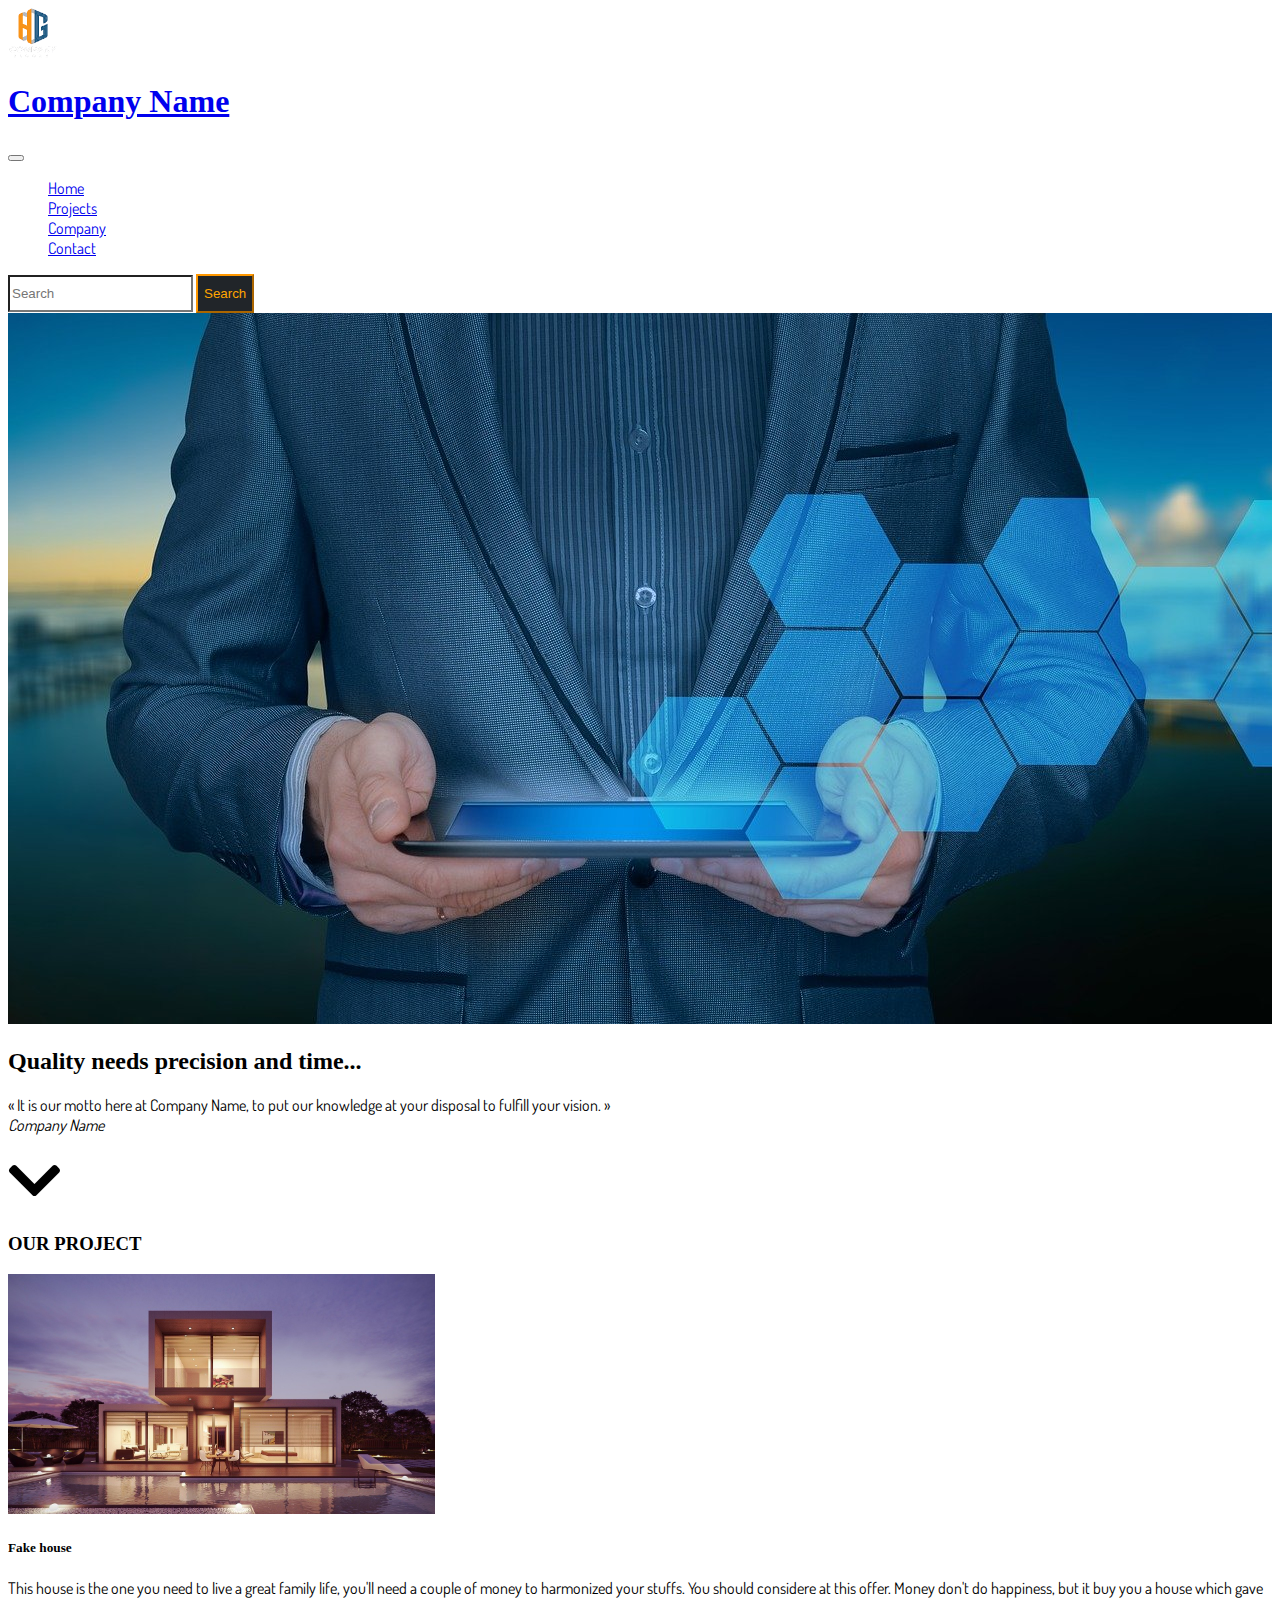
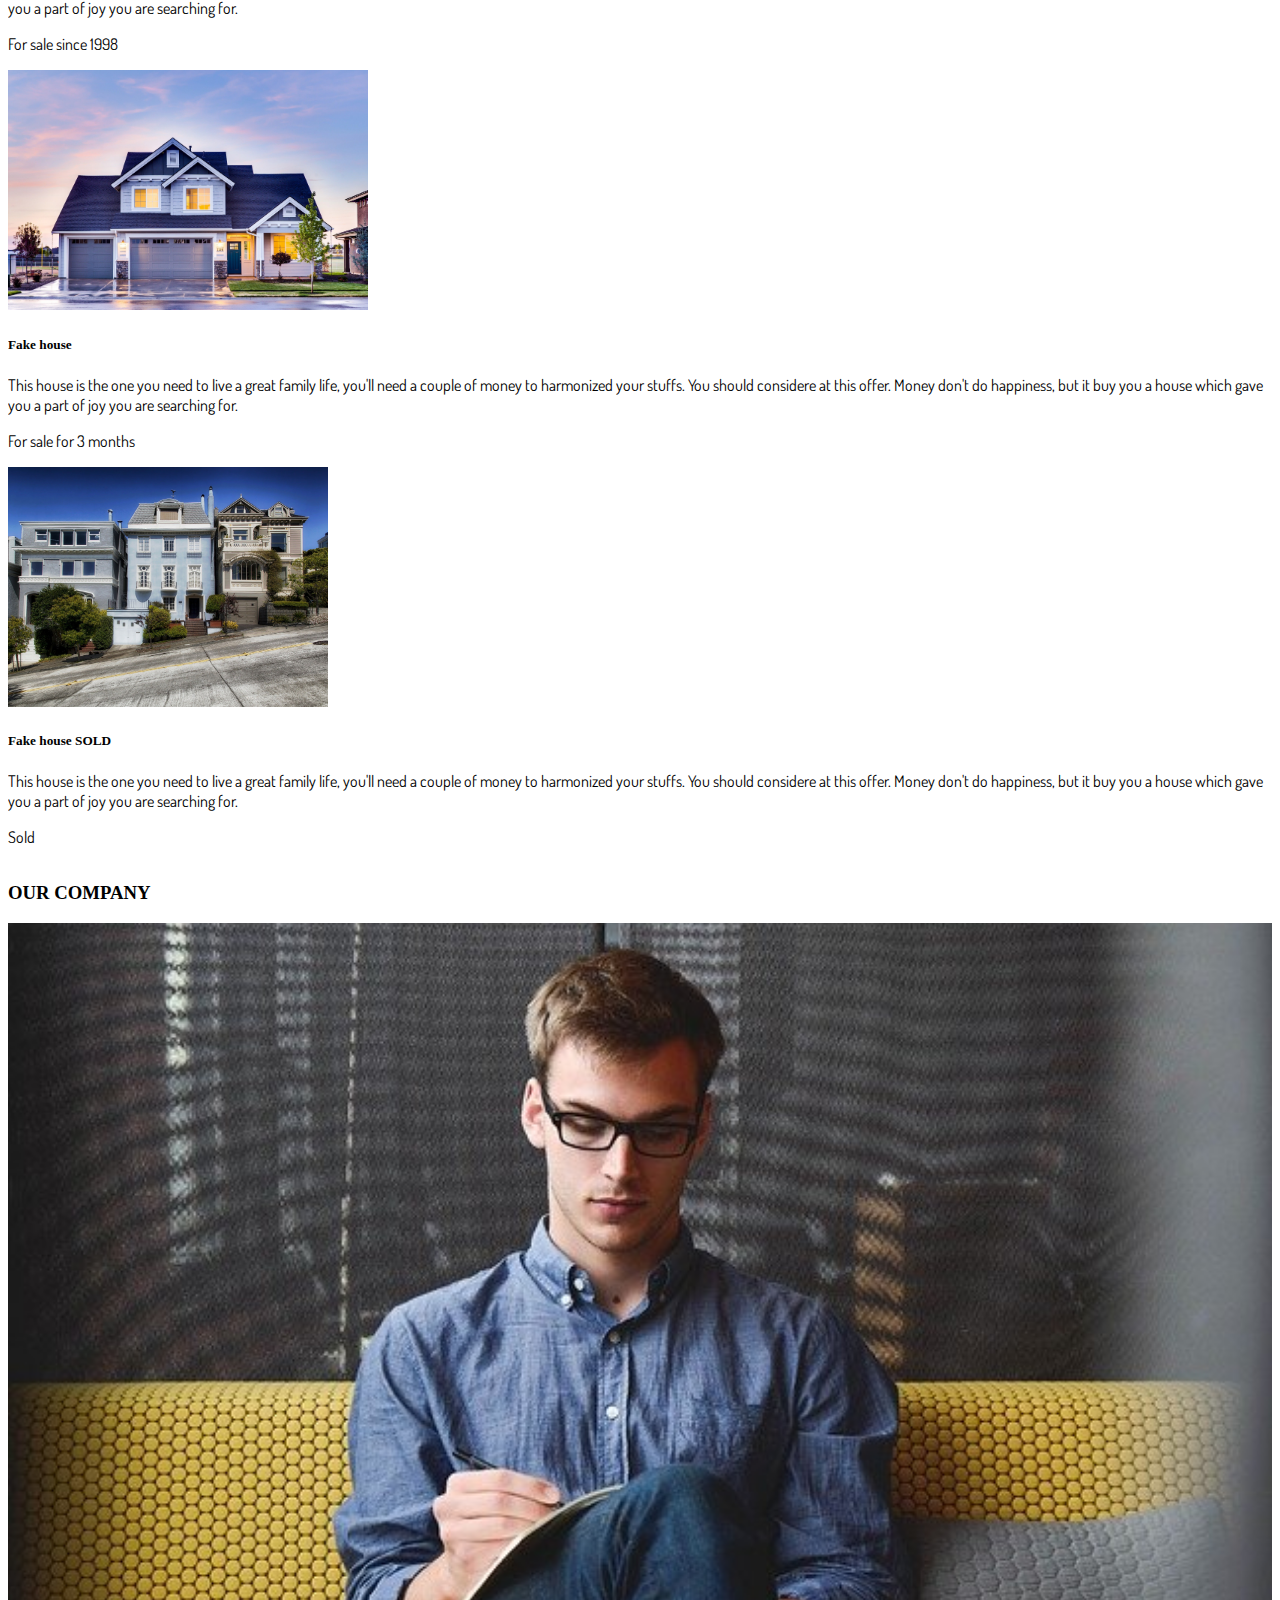
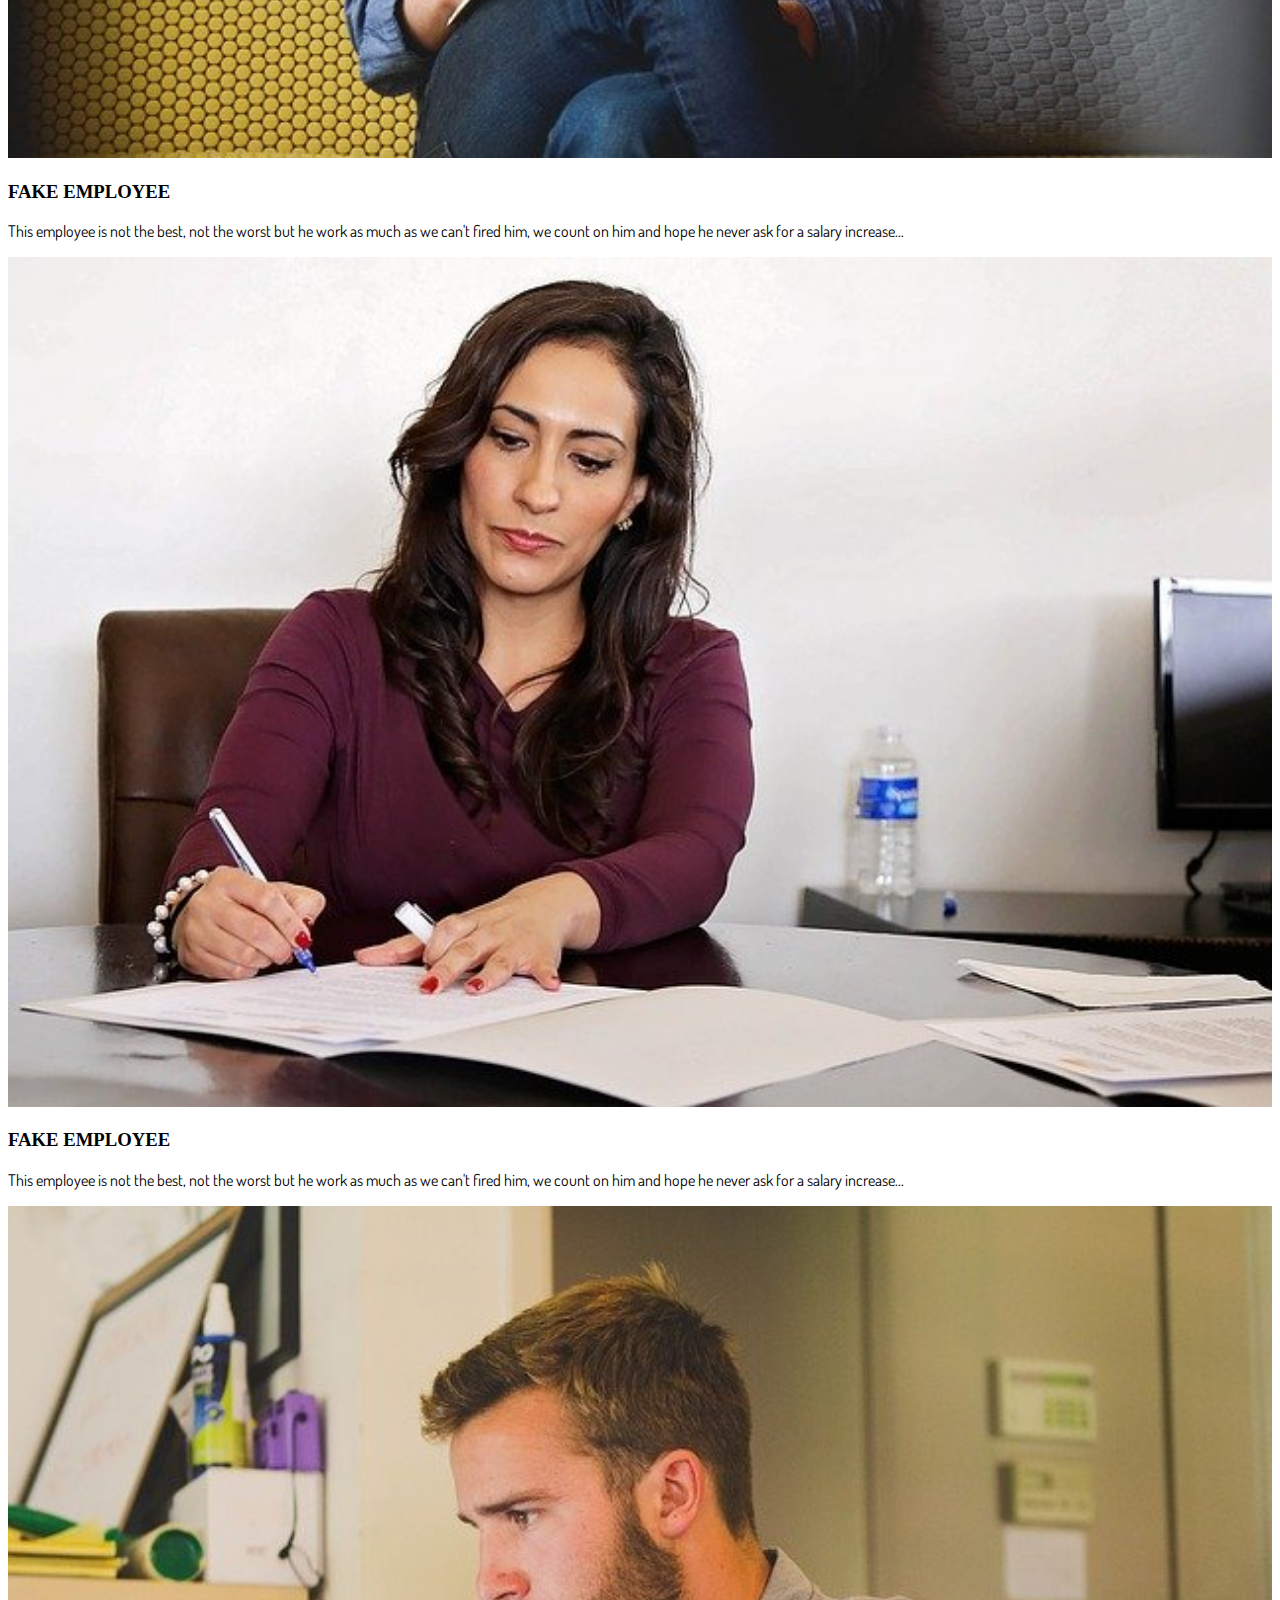
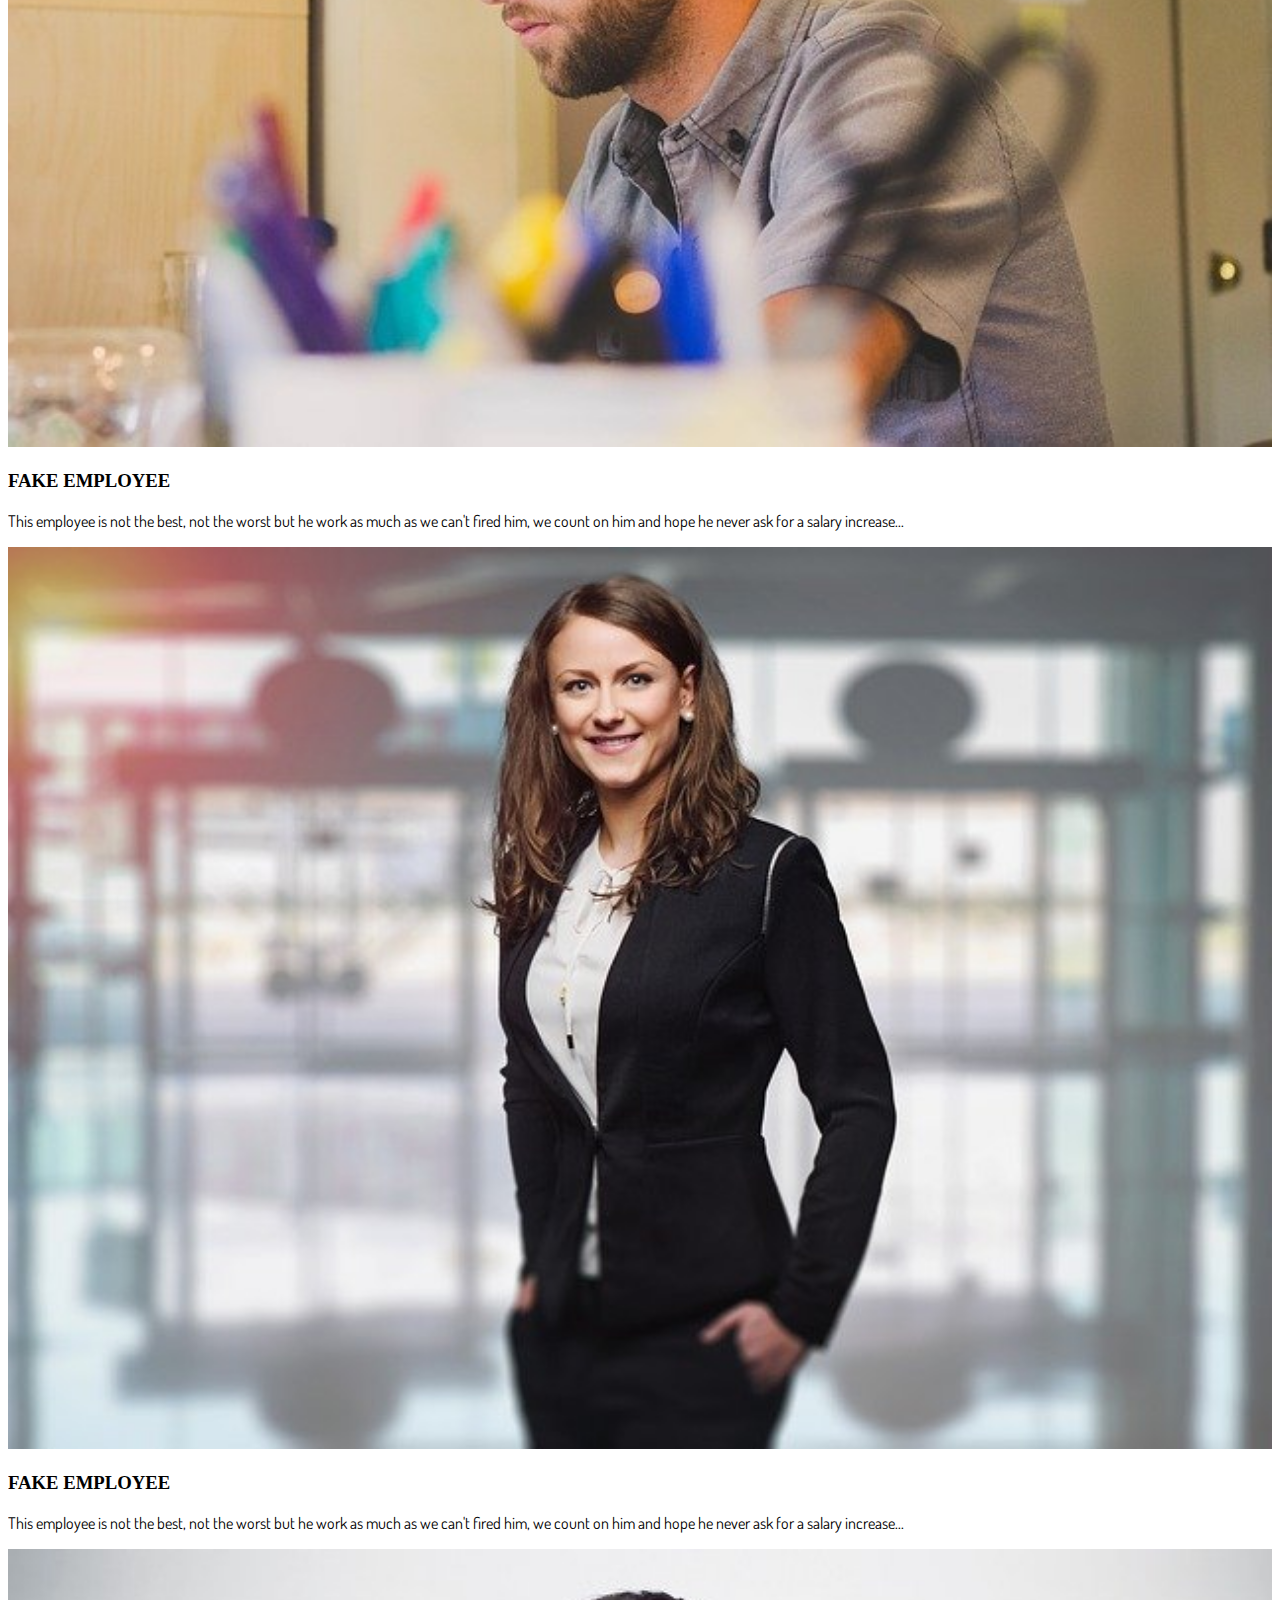
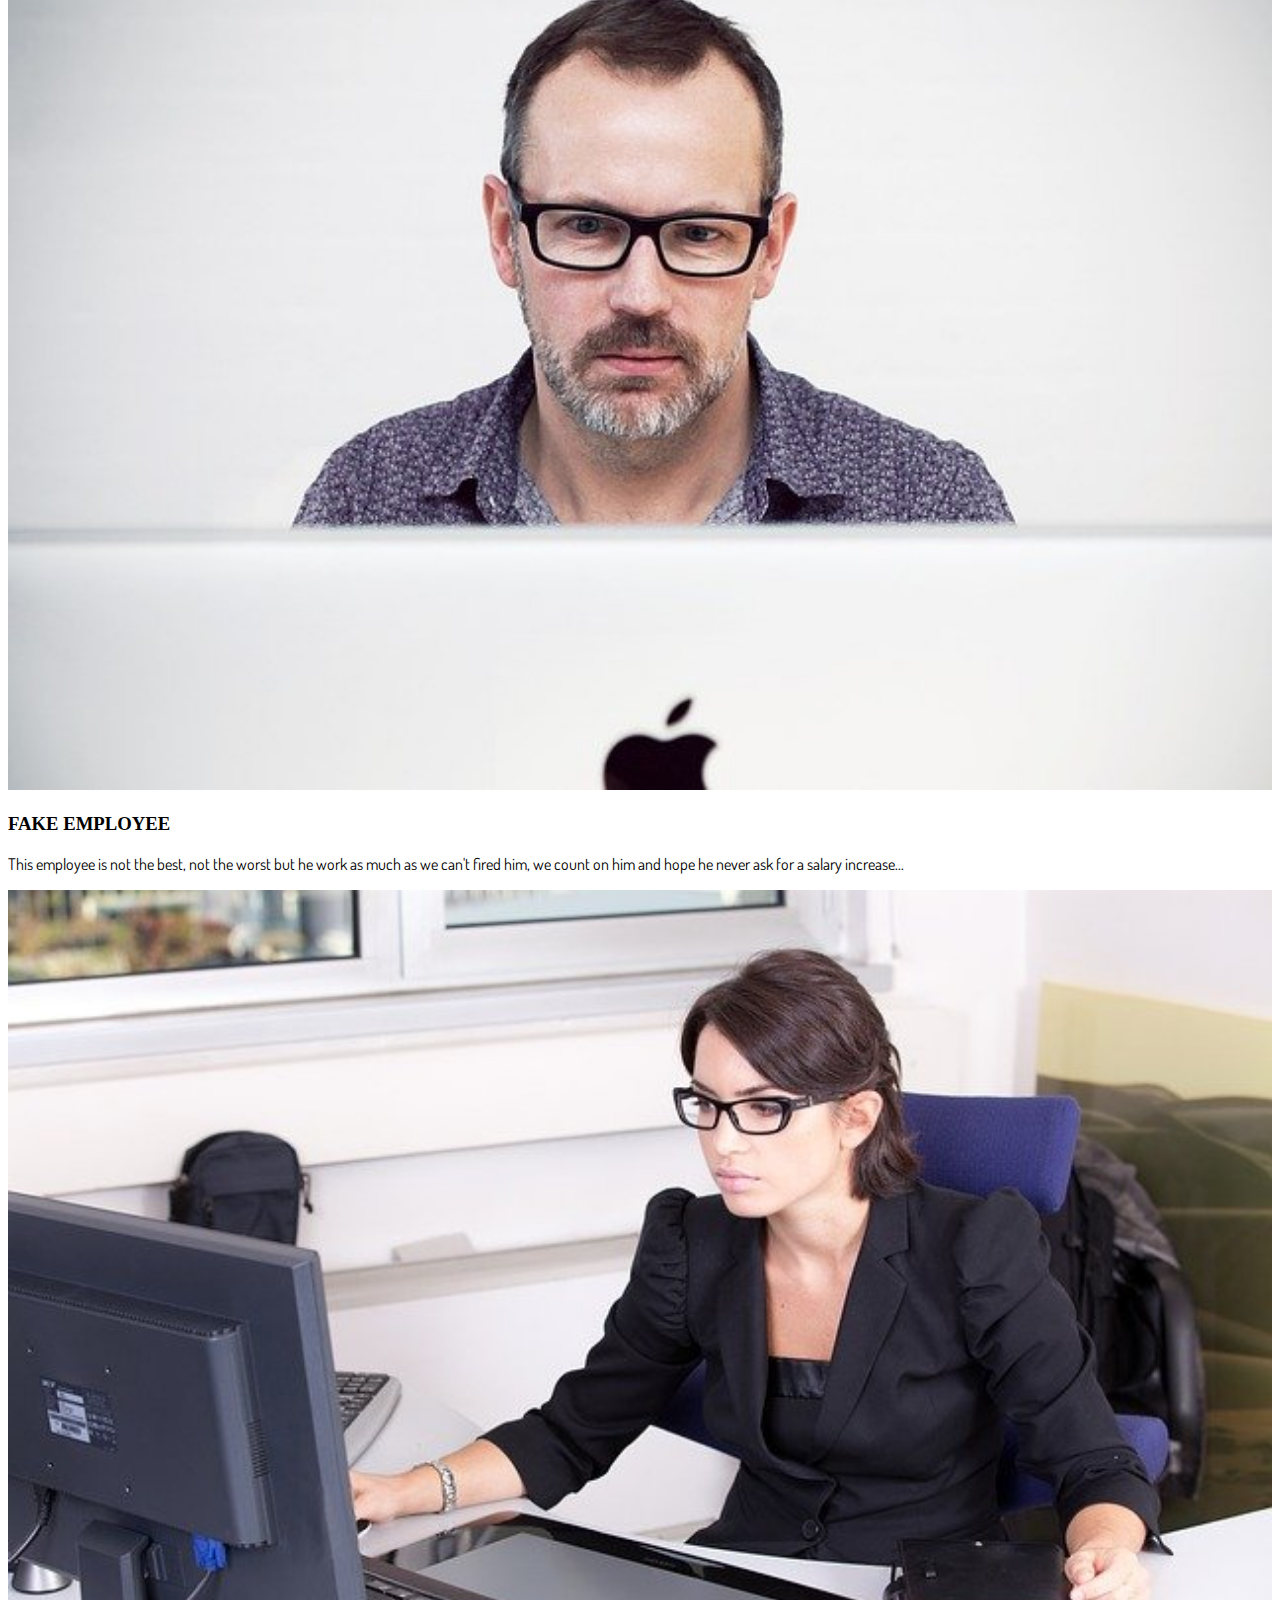
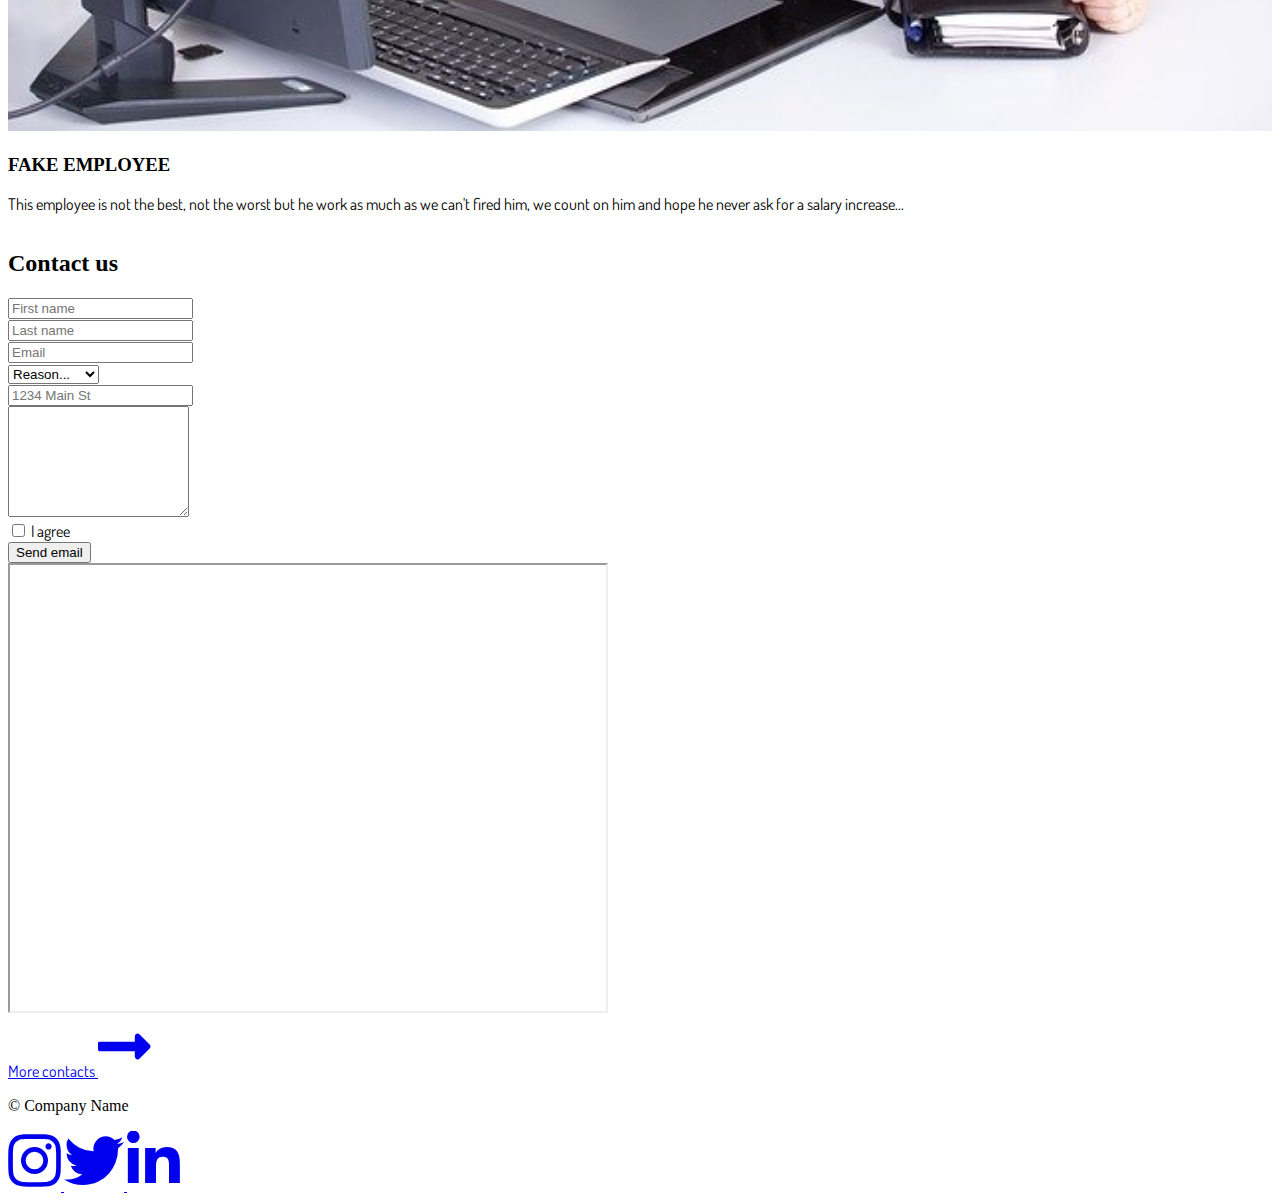
<file: correction.html>
<!DOCTYPE html>
<html lang="fr">
<head>
    <meta charset="UTF-8">
    <meta name="viewport" content="width=device-width, initial-scale=1.0">
    <title>Projet Bootstrap</title>
    <!-- Lien vers les icons -->
    <link rel="stylesheet" href="https://cdnjs.cloudflare.com/ajax/libs/font-awesome/5.15.1/css/all.min.css" />
    <!-- lien vers mon css -->
    <link rel="stylesheet" href="assets/css/style.css">
    <!-- lienS vers BOOTSTRAP -->
    <link href="https://cdn.jsdelivr.net/npm/bootstrap@5.3.6/dist/css/bootstrap.min.css" rel="stylesheet" integrity="sha384-4Q6Gf2aSP4eDXB8Miphtr37CMZZQ5oXLH2yaXMJ2w8e2ZtHTl7GptT4jmndRuHDT" crossorigin="anonymous">
    <script src="https://cdn.jsdelivr.net/npm/bootstrap@5.3.6/dist/js/bootstrap.bundle.min.js" integrity="sha384-j1CDi7MgGQ12Z7Qab0qlWQ/Qqz24Gc6BM0thvEMVjHnfYGF0rmFCozFSxQBxwHKO" crossorigin="anonymous"></script>
</head>
<body>
    <!-- ici je travaille -->
    <!-- Ici la nav : -->
    <nav class="navbar navbar-expand-lg bg-dark justify-content-between py-4" data-bs-theme="dark">

        <!-- ici j'ai le logo et le nom -->
        <a class="navbar-brand" href="/">
            <img src="assets/img/logo.png" width="50px" height="50px" class="align-top" alt="Logo de la company">
            <h1 class="d-inline text-light">Company Name</h1>
        </a>

        <!-- ici j'ai le button pour le format mobile -->
        <button class="navbar-toggler" type="button" data-bs-toggle="collapse" data-bs-target="#navbarNav" aria-controls="navbarNav" aria-expanded="false" aria-label="Toggle navigation">
            <span class="navbar-toggler-icon"></span>
        </button>

        <!-- ici j'ai le menu -->
        <div class="collapse navbar-collapse justify-content-center" id="navbarNav">
            <ul class="navbar-nav">
                <li class="nav-item active">
                    <a class="nav-link text-warning active border-bottom border-warning" href="#">Home</a>
                </li>
                <li class="nav-item">
                    <a class="nav-link text-warning" href="#projects">Projects</a>
                </li>
                <li class="nav-item">
                    <a class="nav-link text-warning" href="#company">Company</a>
                </li>
                <li class="nav-item">
                    <a class="nav-link text-warning" href="#contact">Contact</a>
                </li>
            </ul>
        </div>

        <!-- ici j'ai le menu recherche -->
        <form class="form-inline">
            <input class="myInput" type="search" placeholder="Search" aria-label="Search">
            <button class="myBtn" type="submit">Search</button>
        </form>
    </nav>

    <div class="card text-bg-dark rounded-0 border border-0">

        <!-- ici l'image -->
        <img src="assets/img/banner-buisnessman.jpg" class="card-img rounded-0" alt="Photo d'un businessman">

        <!-- ici j'ai le texte -->
        <div class="card-img-overlay d-flex justify-content-center align-items-center">
            <div class="text-light font-weight-bold">
                <h2 class="text-center">
                    Quality needs precision and time...
                </h2>
                <p>
                    <q class="text-center">
                        It is our motto here at Company Name, to put our knowledge at your disposal to fulfill your vision.
                    </q>
                    </br>
                    <cite class="text-warning blockquote-footer mt-5 text-end">Company Name</cite>
                </p>                
            </div>
        </div>
        
    </div>
    
    <div class="container-fluid d-flex align-items-center justify-content-center">
        <i class="fas fa-chevron-down"></i>
    </div>

    <div class="container-fluid">

        <div class="row text-center bg-dark text-warning py-4 mb-5">
            <h3>OUR PROJECT</h3>
        </div>

        <div class="row d-flex justify-content-around my-5" id="project">

            <div class="col-3">

                <div class="card text-white p-1 bg-dark m-2">
                    <img src="assets/img/architecture-1.jpg" class="card-img" alt="Image d'une maison.">

                    <div class="card-img-overlay">
                        <h5 class="card-title">Fake house</h5>

                        <p class="card-text font-weight-bold shadow-lg p-3 mb-5 rounded">This house is the one you need to live
                            a great family life, you'll need a couple of money to harmonized your stuffs. You should considere
                            at this offer. Money don't do happiness, but it buy you a house which gave you a part of joy you are
                            searching for.</p>
                        <p class="card-text">For sale since 1998</p>
                    </div>
                </div>

            </div>

            <div class="col-3">

                <div class="card text-white p-1 bg-dark m-2">
                    <img src="assets/img/architecture-2.jpg" class="card-img" alt="Image d'une maison.">

                    <div class="card-img-overlay">
                        <h5 class="card-title">Fake house</h5>

                        <p class="card-text font-weight-bold p-3 mb-5 rounded">This house is the one you need to live
                            a great family life, you'll need a couple of money to harmonized your stuffs. You should considere
                            at this offer. Money don't do happiness, but it buy you a house which gave you a part of joy you are
                            searching for.</p>
                        <p class="card-text">For sale for 3 months</p>
                    </div>
                </div>

            </div>
            <div class="col-3">

                <div class="card text-white p-1 bg-dark m-2">
                    <img src="assets/img/architecture-3.jpg" class="card-img" alt="Image d'une maison.">

                    <div class="card-img-overlay">
                        <h5 class="card-title d-flex justify-content-between">Fake house <span
                                class="badge badge-danger p-2 ">SOLD</span></h5>

                        <p class="card-text font-weight-bold p-3 mb-5 rounded">This house is the one you need to live
                            a great family life, you'll need a couple of money to harmonized your stuffs. You should considere
                            at this offer. Money don't do happiness, but it buy you a house which gave you a part of joy you are
                            searching for.</p>
                        <p>Sold</p>
                    </div>
                </div>

            </div>

        </div>
    </div>

    <div class="container-fluid">

        <div class="row text-center bg-dark text-warning py-4 mb-5">
            <h3>OUR COMPANY</h3>
        </div>

        <div class="row">

            <!-- md = à partir du format tablette à plus grand  -->
            <!-- sm = pour les formats mobile -->

            <div class="col-md-4 col-sm-12">

            <!-- ici ma 1er ligne avec chaque image + texte -->
                <div class="row m-2">
                    <div class="col-md-4 col-sm-12">
                        <img src="assets/img/worker-1-1.jpg" alt="Un monsieur qui travail" width="100%">
                    </div>
                    <div class="col-md-8 col-sm-12">
                        <h3>FAKE EMPLOYEE</h3>
                        <p>This employee is not the best, not the worst but he work as much as we can't fired him, we
                            count on him and hope he never ask for a salary increase...</p>
                    </div>
                </div>

            </div>

            <div class="col-md-4 col-sm-12">
            <!-- 2éme -->
                <div class="row">
                    <div class="col-md-4 col-sm-12">
                        <img src="assets/img/worker-2-2.jpg" alt="Une femme qui travail" width="100%">
                    </div>
                    <div class="col-md-8 col-sm-12">
                        <h3>FAKE EMPLOYEE</h3>
                        <p>This employee is not the best, not the worst but he work as much as we can't fired him, we
                            count on him and hope he never ask for a salary increase...</p>
                    </div>
                </div>  
            </div>
            <div class="col-md-4 col-sm-12">
                <!-- 3 éme -->
                <div class="row">
                    <div class="col-md-4 col-sm-12">
                        <img src="assets/img/worker-1-3.jpg" alt="Un monsieur qui travail" width="100%">
                    </div>
                    <div class="col-md-8 col-sm-12">
                        <h3>FAKE EMPLOYEE</h3>
                        <p>This employee is not the best, not the worst but he work as much as we can't fired him, we
                            count on him and hope he never ask for a salary increase...</p>
                    </div>
                </div>
            </div>
        </div>

        <!-- dans ma grande ligne ROW -->
        <div class="row m-2">

            <!-- j'ai 3 col div.col*3 -->
            <!-- Dans la 1er ici  -->
            <div class="col-md-4 col-sm-12">

                <!-- j'ai une petite ligne row -->
                <div class="row">

                    <!-- avec dedans 2 col, une plus grande que l'autre-->
                    <div class="col-md-4 col-sm-12">

                        <!-- ici il y a mon image -->
                        <img src="assets/img/worker-2-4.jpg" alt="Un monsieur qui travail" width="100%">

                    </div>

                    <div class="col-md-8 col-sm-12">
                        <!-- ici il y a mon texte -->
                        <h3>FAKE EMPLOYEE</h3>
                        <p>This employee is not the best, not the worst but he work as much as we can't fired him, we
                            count on him and hope he never ask for a salary increase...</p>
                    </div>
                </div>
            </div>
             
            <!-- Dans la 2éme ici  -->
            <div class="col-md-4 col-sm-12">

                <!-- j'ai une petite ligne row -->
                <div class="row">

                    <!-- avec dedans 2 col, une plus grande que l'autre-->
                    <div class="col-md-4 col-sm-12">

                        <!-- ici il y a mon image -->
                        <img src="assets/img/worker-1-5.jpg" alt="Un monsieur qui travail" width="100%">

                    </div>

                    <div class="col-md-8 col-sm-12">
                        <!-- ici il y a mon texte -->
                        <h3>FAKE EMPLOYEE</h3>
                        <p>This employee is not the best, not the worst but he work as much as we can't fired him, we
                            count on him and hope he never ask for a salary increase...</p>
                    </div>
                </div>
            </div>
            
            <!-- Dans la 3éme ici  -->
            <div class="col-md-4 col-sm-12">

                <!-- j'ai une petite ligne row -->
                <div class="row">

                    <!-- avec dedans 2 col, une plus grande que l'autre-->
                    <div class="col-md-4 col-sm-12">

                        <!-- ici il y a mon image -->
                        <img src="assets/img/worker-2-6.jpg" alt="Un monsieur qui travail" width="100%">

                    </div>

                    <div class="col-md-8 col-sm-12">
                        <!-- ici il y a mon texte -->
                        <h3>FAKE EMPLOYEE</h3>
                        <p>This employee is not the best, not the worst but he work as much as we can't fired him, we
                            count on him and hope he never ask for a salary increase...</p>
                    </div>
                </div>
            </div>
        </div>
    </div>

    <section class="container-fluid m-0">
        <div class="row text-center bg-dark text-warning py-4">
            <h2>Contact us</h2>
        </div>
        <div class="row container-fluid justify-content-around py-5 m-0">
            <form class="col-md-5 col-sm-11">
                <div class="form-row">
                    <div class="form-group col-6">
                        <input type="text" class="form-control" placeholder="First name">
                    </div>

                    <div class="form-group col-6">
                        <input type="text" class="form-control" placeholder="Last name">
                    </div>
                </div>

                <div class="form-row">
                    <div class="form-group col-6">
                        <input type="email" class="form-control" id="inputEmail4" placeholder="Email">
                    </div>

                    <div class="form-group col-6">
                        <select id="inputState" class="form-control">
                            <option selected>Reason...</option>
                            <option>Work</option>
                            <option>Internship</option>
                            <option>Collaborate</option>
                        </select>
                    </div>
                </div>

                <div class="form-row">
                    <input type="text" class="form-control" id="inputAddress" placeholder="1234 Main St">
                </div>

                <div class="form-row mt-3">
                    <textarea class="form-control" id="exampleFormControlTextarea1" placeholder="Leave a message..."
                        rows="7">
                    </textarea>
                </div>

                <div class="form-group">
                    <div class="form-check">
                        <input class="form-check-input" type="checkbox" id="gridCheck">
                        <label class="form-check-label" for="gridCheck">
                            I agree
                        </label>
                    </div>
                    <button type="submit" class="btn btn-primary btn-lg btn-block p-3">Send email</button>
                </div>
            </form>
            <div class="col-md-5 col-sm-11">
                <iframe class="col-sm-11"
                    src="https://www.google.com/maps/embed?pb=!1m18!1m12!1m3!1d2621.783383006593!2d2.033534815988484!3d48.91951917929353!2m3!1f0!2f0!3f0!3m2!1i1024!2i768!4f13.1!3m3!1m2!1s0x47e6891585cbea25%3A0xcb1578328a744b8f!2s59%20Place%20Corneille%2C%2078300%20Poissy!5e0!3m2!1sfr!2sfr!4v1606918834443!5m2!1sfr!2sfr"
                    width="600" height="450" allowfullscreen="" aria-hidden="false" tabindex="0">
                </iframe>
            </div>
        </div>
        <div class="row">
        <a id="myA" href="#" class="stretched-link col-12 text-right mr-5 pr-5 text-warning font-weight-bold text-right">More contacts <i
            class="fas fa-long-arrow-alt-right"></i></a>
        </div>
    </section>
    <footer class="row d-flex justify-content-between bg-dark text-white p-4 mt-3">
        <div class="col">
            <p class="text-left p-2">
                &copy; Company Name
            </p>
        </div>

        <div class="col d-flex justify-content-end">
            <a href="https://instagram.com" target="_blank" rel="noopener noreferrer" class="text-white">
                <i class="fab fa-instagram p-2"></i>
            </a>

            <a href="https://twitter.com" target="_blank" rel="noopener noreferrer" class="text-white">
                <i class="fab fa-twitter p-2"></i>
            </a>

            <a href="https://linkedin.com" target="_blank" rel="noopener noreferrer" class="text-white">
                <i class="fab fa-linkedin-in p-2"></i>
            </a>
        </div>
    </footer>
</body>
</html>
</file>
<file: assets/css/style.css>
@import url('https://fonts.googleapis.com/css2?family=Alumni+Sans+Pinstripe:ital@0;1&family=Dosis:wght@200..800&family=Gruppo&display=swap');

*{
    box-sizing: border-box; /*définit la façon dont la hauteur et la largeur totale est calculée*/
    overflow-x: hidden; /*lorsque le contenu dépasse des bords*/
}

body{
    font-family: 'Dosis', sans-serif;
}

h1, h2, h3, h4, h5, h6, em, footer p{
    font-family: 'Texturina', serif;
}

.myBtn {
    border-color: #ff9800;
    color: orange;
    background-color: #212529;
    padding-top: 10px;
    padding-bottom: 10px;
}

.myInput {
    border-radius: 0; 
    padding-top: 9px;
    padding-bottom: 9px;
}

.myBtnMenu{
    color: orange;
    background-color: #ff9800;
}

i{
    text-align: center;
    font-size: 60px;
}

#project img{
    max-height: 240px;
}
</file>
